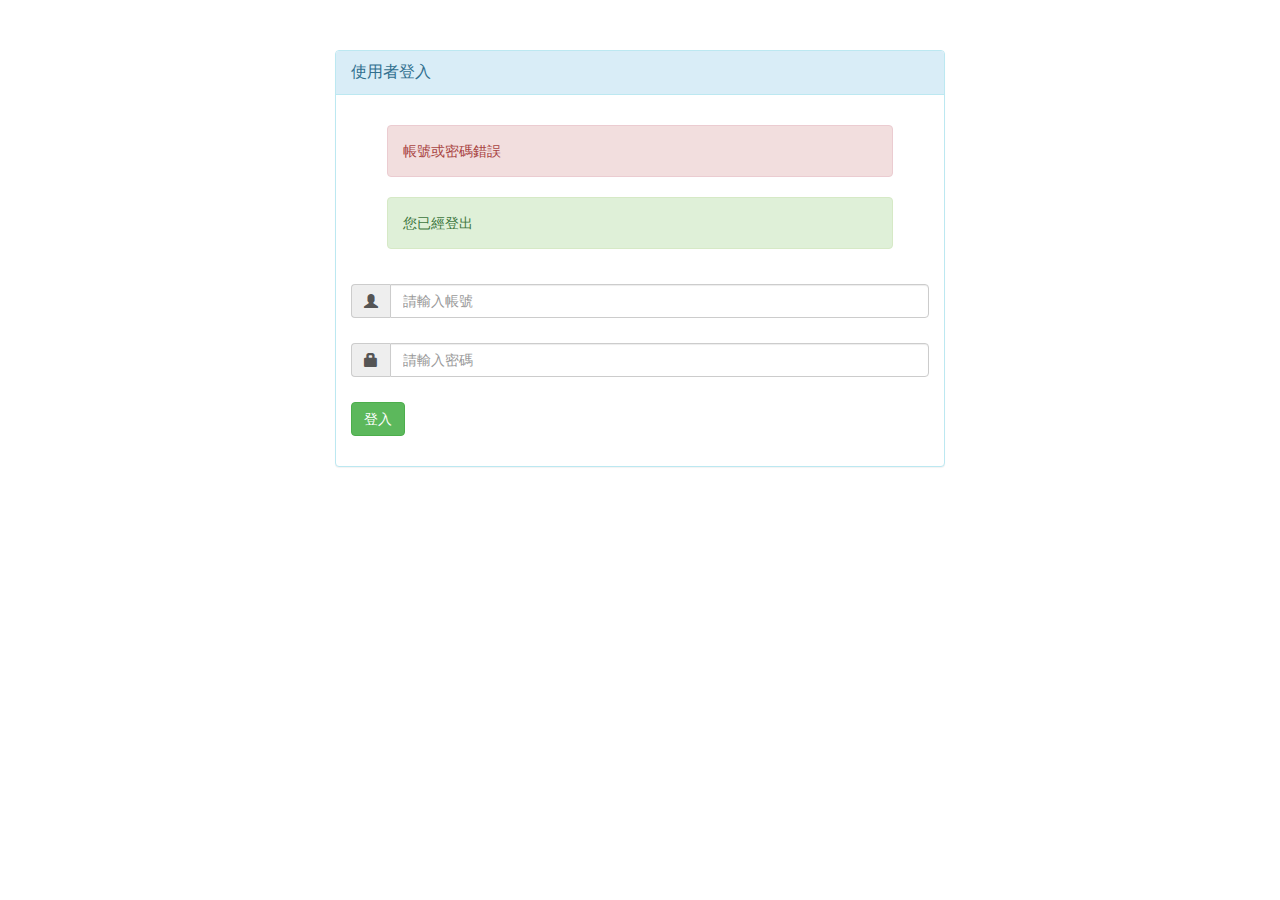
<file: src/main/resources/templates/login/loginPage.html>
<!DOCTYPE HTML>
<html lang="en" xmlns:th="http://www.thymeleaf.org">

<head>

    <title>登入頁面</title>
    <meta charset="utf-8">
    <meta name="viewport" content="width=device-width, initial-scale=1, shrink-to-fit=no">

    <!-- 引入CSS -->
    <link rel="stylesheet"
          href="https://maxcdn.bootstrapcdn.com/bootstrap/3.3.7/css/bootstrap.min.css">

    <script src="https://ajax.googleapis.com/ajax/libs/jquery/3.2.0/jquery.min.js"></script>

    <script src="https://maxcdn.bootstrapcdn.com/bootstrap/3.3.7/js/bootstrap.min.js"></script>

</head>

<body>

<div>

    <div id="loginbox" style="margin-top:50px;" class="mainbox col-md-6 col-md-offset-3 col-sm-8 col-sm-offset-2">

        <div class="panel panel-info">

            <div class="panel-heading">
                <div class="panel-title">使用者登入</div>
            </div>

            <div style="padding-top: 30px" class="panel-body">

                <!-- Login Form -->
                <form th:action="@{/login}"
                      method="POST" class="form-horizontal">

                    <!-- Place for messages: error, alert etc ... -->
                    <div class="form-group">
                        <div class="col-xs-15">
                            <div>

                                <!-- Check for login error -->

                                <div th:if="${param.error}">

                                    <div class="alert alert-danger col-xs-offset-1 col-xs-10">
                                        帳號或密碼錯誤
                                    </div>

                                </div>

                                <!-- Check for logout -->

                                <div th:if="${param.logout}">

                                    <div class="alert alert-success col-xs-offset-1 col-xs-10">
                                        您已經登出
                                    </div>

                                </div>

                            </div>
                        </div>
                    </div>

                    <!-- User name -->
                    <div style="margin-bottom: 25px" class="input-group">
                        <span class="input-group-addon"><i class="glyphicon glyphicon-user"></i></span>

                        <input type="text" name="username" placeholder="請輸入帳號" class="form-control">
                    </div>

                    <!-- Password -->
                    <div style="margin-bottom: 25px" class="input-group">
                        <span class="input-group-addon"><i class="glyphicon glyphicon-lock"></i></span>

                        <input type="password" name="password" placeholder="請輸入密碼" class="form-control">
                    </div>

                    <!-- Login/Submit Button -->
                    <div style="margin-top: 10px" class="form-group">
                        <div class="col-sm-4 controls">
                            <button type="submit" class="btn btn-success">登入</button>
                        </div>
                    </div>

                </form>

            </div>

        </div>

    </div>

</div>

</body>
</html>
</file>
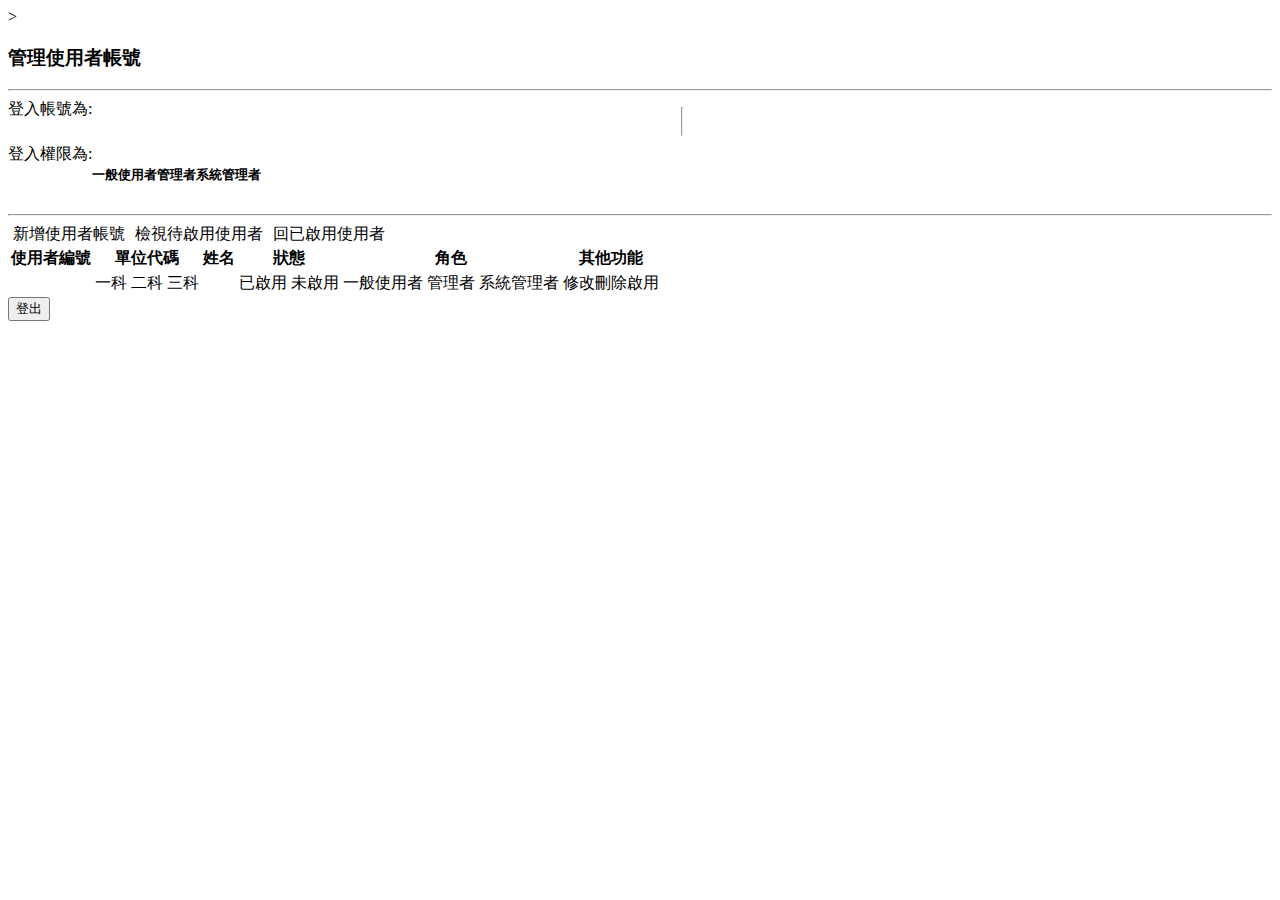
<file: src/main/resources/templates/users/list-users.html>
<!DOCTYPE HTML>
<html lang="en" xmlns:th="http://www.thymeleaf.org"
      xmlns:sec="http://www.thymeleaf.org/thymeleaf-extras-springsecurity5">>

<head>
    <!-- Required meta tags -->
    <meta charset="utf-8">
    <meta name="viewport"
          content="width=device-width, initial-scale=1, shrink-to-fit=no">

    <!-- Bootstrap CSS -->
    <link rel="stylesheet"
          href="https://stackpath.bootstrapcdn.com/bootstrap/4.2.1/css/bootstrap.min.css"
          integrity="sha384-GJzZqFGwb1QTTN6wy59ffF1BuGJpLSa9DkKMp0DgiMDm4iYMj70gZWKYbI706tWS"
          crossorigin="anonymous">

    <title>管理使用者帳號</title>
</head>

<body>

<div class="container">

    <h3>管理使用者帳號</h3>
    <hr>
    <div  style="display: flex">
        登入帳號為:<h5><span sec:authentication="name" class="badge badge-primary"></span></h5>
        <hr>
    </div>
    <div style="display: flex">登入權限為:
        <h5><span sec:authorize="hasRole('EMPLOYEE')" class="badge badge-primary">一般使用者</span></h5>
        <h5><span sec:authorize="hasRole('MANAGER')" class="badge badge-primary">管理者</span></h5>
        <h5><span sec:authorize="hasRole('ADMIN')" class="badge badge-primary">系統管理者</span></h5>
    </div>
    <hr>

    <div style="display: flex">
    <!-- 新增使用者帳號,設定ROLE_ADMIN可視 -->
    <div sec:authorize="hasRole('ROLE_ADMIN')">
        <div>
            <a th:href="@{/users/showFormForAdd}" style="margin: 5px"
               class="btn btn-info btn-sm mb-3"> 新增使用者帳號 </a>
        </div>
    </div>

    <!-- 顯示未啟用的user,設定ROLE_ADMIN可視 -->
    <div sec:authorize="hasRole( 'ROLE_ADMIN')">
        <a th:if="${status == true}" th:href="@{/users/non-list}" id="switchUn" style="margin: 5px"
           class="btn btn-warning btn-sm mb-3"> 檢視待啟用使用者 </a>
    </div>
    <!-- 顯示未啟用的user,設定ROLE_ADMIN可視 -->
    <div sec:authorize="hasRole('ROLE_ADMIN')">
        <a th:if="${status == false}" th:href="@{/users/list}" id="switchEn" style="margin: 5px"
           class="btn btn-warning btn-sm mb-3"> 回已啟用使用者 </a>
    </div>
    </div>

    <!--    使用者列表-->
    <table class="table table-bordered table-striped">
        <thead class="thead-dark">
        <tr>
            <th>使用者編號</th>
            <th>單位代碼</th>
            <th>姓名</th>
            <th>狀態</th>
            <th>角色</th>
            <th>其他功能</th>
        </tr>
        </thead>
        <tbody>
        <tr th:each="tempUser : ${users}">
            <td th:text="${tempUser.id}"></td>
            <td th:switch="${tempUser.orgCode}">
                <span th:case="1">一科</span>
                <span th:case="2">二科</span>
                <span th:case="3">三科</span>
            </td>
            <td th:text="${tempUser.formalName}"></td>
            <td th:switch="${tempUser.enabled}">
                <span th:case="true">已啟用</span>
                <span th:case="false">未啟用</span>
            </td>
            <td th:switch="${tempUser.authority}">
                <span th:case="ROLE_EMPLOYEE">一般使用者</span>
                <span th:case="ROLE_MANAGER">管理者</span>
                <span th:case="ROLE_ADMIN">系統管理者</span>
            </td>

            <!-- Add update button/link -->
            <td>
                <div style="display: flex;justify-content: space-around">
                <div sec:authorize="hasAnyRole('ROLE_MANAGER', 'ROLE_ADMIN')">
                    <a th:href="@{/users/showFormForUpdate(userId=${tempUser.id})}"
                       class="btn btn-info btn-sm"> 修改
                    </a>
                </div>
                <div sec:authorize="hasRole('ROLE_ADMIN')" >
                    <a th:href="@{/users/delete(userId=${tempUser.id})}"
                       class="btn btn-danger btn-sm" onclick="if (!(confirm('確認是否刪除此使用者?'))) return false">刪除
                    </a>
                </div>
                <div sec:authorize="hasAnyRole('ROLE_MANAGER', 'ROLE_ADMIN')">
                    <a th:if="${status == false}" th:href="@{/users/enable(userId=${tempUser.id})}"
                       class="btn btn-success btn-sm"> 啟用
                    </a>
                </div>
                </div>
            </td>
        </tr>
        </tbody>
    </table>
    <!-- 登出按鈕 -->
    <form action="#" th:action="@{/logout}"
          method="POST">

        <input type="submit" value="登出" class="btn btn-outline-primary mt-2"/>

    </form>
</div>
</body>
</html>
</file>
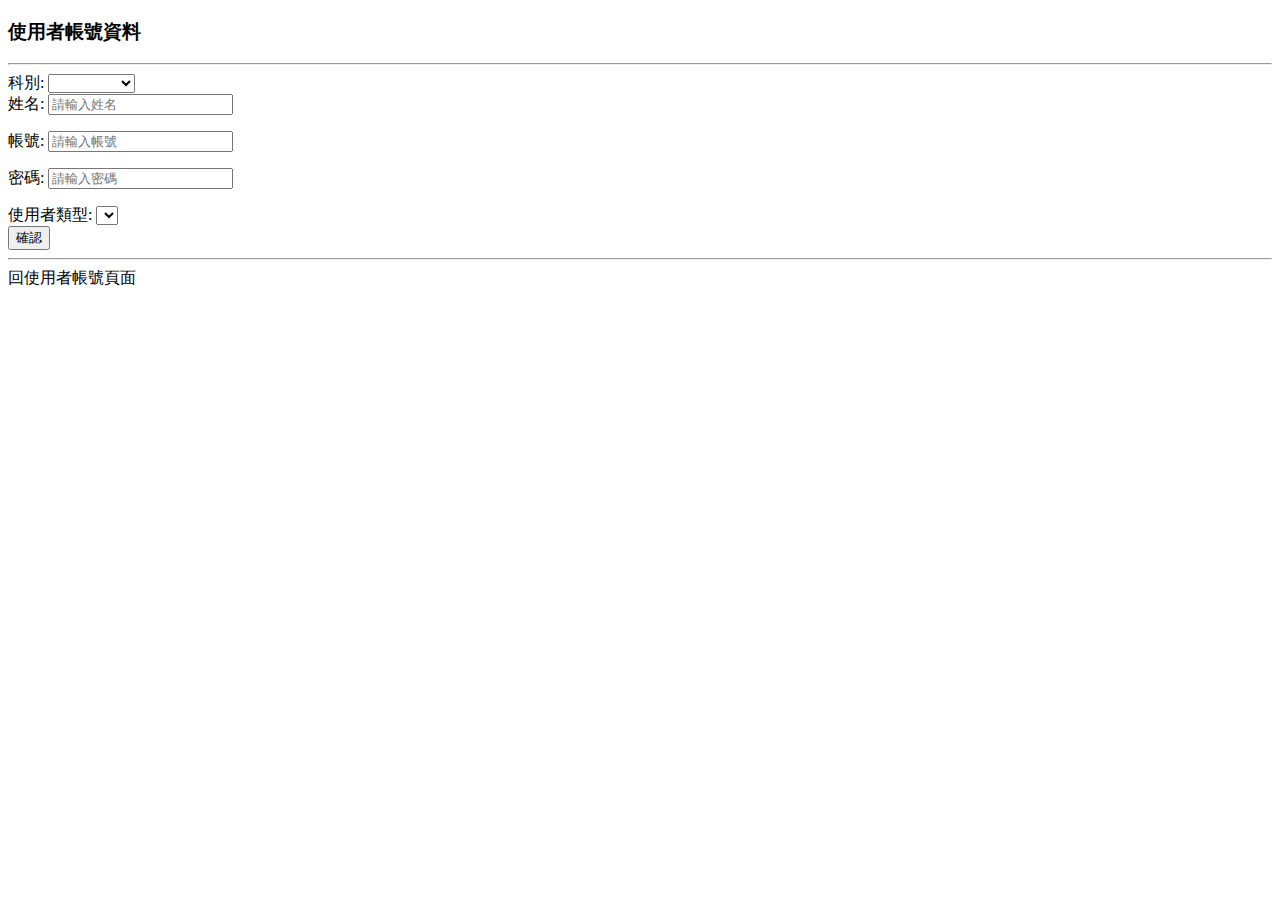
<file: src/main/resources/templates/users/user-add-form.html>
<!DOCTYPE HTML>
<html lang="en" xmlns:th="http://www.thymeleaf.org">

<head>
    <!-- Required meta tags -->
    <meta charset="utf-8">
    <meta name="viewport" content="width=device-width, initial-scale=1, shrink-to-fit=no">

    <!-- Bootstrap CSS -->
    <link rel="stylesheet" href="https://stackpath.bootstrapcdn.com/bootstrap/4.2.1/css/bootstrap.min.css"
          integrity="sha384-GJzZqFGwb1QTTN6wy59ffF1BuGJpLSa9DkKMp0DgiMDm4iYMj70gZWKYbI706tWS" crossorigin="anonymous">

    <!-- 引入Css -->
    <link rel="stylesheet"
          th:href="@{/css/style.css}"/>
    <title>使用者帳號資料</title>
</head>

<body>

<div class="container">

    <h3>使用者帳號資料</h3>
    <hr>

    <form action="#" th:action="@{/users/save}"
          th:object="${user}" method="POST">

        <!-- Add hidden form field to handle update -->
        <input type="hidden" th:field="*{id}"/>

        <div>科別:
            <select th:field="*{orgCode}" class="form-control mb-4 col-4">
                <option value="0" disabled="disabled">請選擇科別</option>
                <option th:value="1" th:text="第一科"></option>
                <option th:value="'2'" th:text="第二科"></option>
                <option th:value="3" th:text="第三科"></option>
            </select>
        </div>

        <div>
            <label for="formalName">姓名:</label>
            <input type="text" id="formalName" th:field="*{formalName}"
                   class="form-control mb-4 col-4" placeholder="請輸入姓名"/>
            <p th:if="${#fields.hasErrors('formalName')}" class="error" th:errors="*{formalName}"></p>
        </div>

        <div>
            <label for="username" >帳號:</label>
            <input type="text" id="username" th:field="*{username}"
                   class="form-control mb-4 col-4" placeholder="請輸入帳號"/>
            <p th:if="${#fields.hasErrors('username')}" class="error" th:errors="*{username}"></p>
        </div>


        <div>
            <label for="password" >密碼:</label>
            <input type="password" id="password"  th:field="*{password}"
                   class="form-control mb-4 col-4" placeholder="請輸入密碼"/>
            <p th:if="${#fields.hasErrors('password')}" class="error" th:errors="*{password}"></p>
        </div>

        <div>使用者類型:
            <select id="authority" th:field="*{authority}" class="form-control mb-4 col-4">
                <option th:value="ROLE_EMPLOYEE" th:text="一般使用者"></option>
                <option th:value="ROLE_MANAGER" th:text="管理者"></option>
                <option th:value="ROLE_ADMIN" th:text="系統管理者"></option>
            </select>
        </div>

        <button type="submit" class="btn btn-info col-2">確認</button>

    </form>

    <hr>
    <a th:href="@{/users/list}">回使用者帳號頁面</a>

</div>
</body>

</html>
</file>
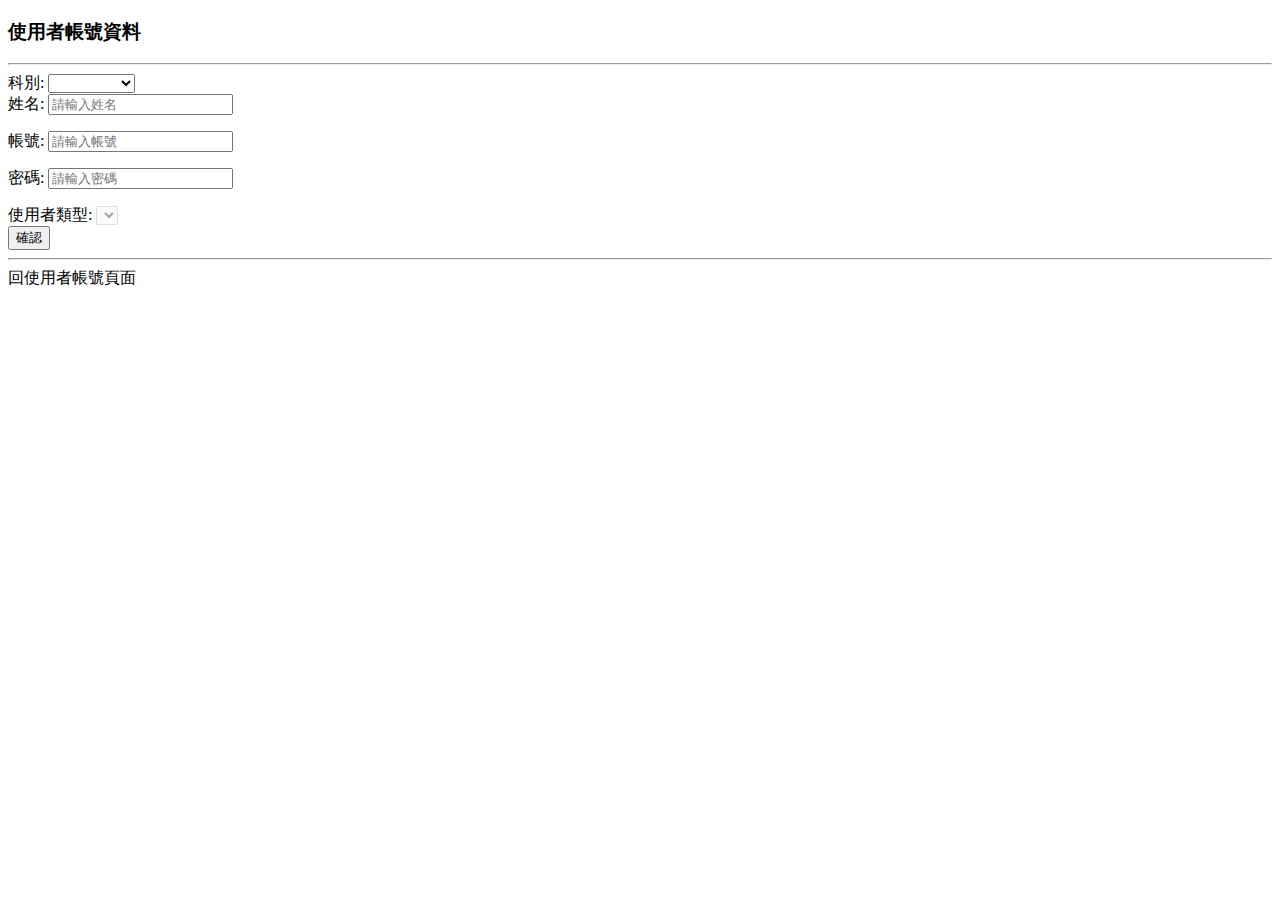
<file: src/main/resources/templates/users/user-update-form.html>
<!DOCTYPE HTML>
<html lang="en" xmlns:th="http://www.thymeleaf.org">

<head>
    <!-- Required meta tags -->
    <meta charset="utf-8">
    <meta name="viewport" content="width=device-width, initial-scale=1, shrink-to-fit=no">

    <!-- Bootstrap CSS -->
    <link rel="stylesheet" href="https://stackpath.bootstrapcdn.com/bootstrap/4.2.1/css/bootstrap.min.css"
          integrity="sha384-GJzZqFGwb1QTTN6wy59ffF1BuGJpLSa9DkKMp0DgiMDm4iYMj70gZWKYbI706tWS" crossorigin="anonymous">
    <!-- 引入Css -->
    <link rel="stylesheet"
          th:href="@{/css/style.css}"/>
    <title>使用者帳號資料</title>
</head>

<body>

<div class="container">

    <h3>使用者帳號資料</h3>
    <hr>

    <form onsubmit="this.authority.disabled=false" action="#" th:action="@{/users/update}"
          th:object="${user}" method="POST">

        <!-- Add hidden form field to handle update -->
        <input type="hidden" th:field="*{id}"/>

        <div>科別:
            <select th:field="*{orgCode}" class="form-control mb-4 col-4">
                <option value="0" disabled="disabled">請選擇科別</option>
                <option th:value="1" th:text="第一科"></option>
                <option th:value="'2'" th:text="第二科"></option>
                <option th:value="3" th:text="第三科"></option>
            </select>
        </div>
        <div>
            <label for="formalName">姓名:</label>
            <input type="text" id="formalName" th:field="*{formalName}"
                   class="form-control mb-4 col-4" placeholder="請輸入姓名"/>
            <p th:if="${#fields.hasErrors('formalName')}" class="error" th:errors="*{formalName}"></p>
        </div>

        <div>
            <label for="username" >帳號:</label>
            <input type="text" id="username" th:field="*{username}"
                   readonly class="form-control mb-4 col-4" placeholder="請輸入帳號"/>
            <p th:if="${#fields.hasErrors('username')}" class="error" th:errors="*{username}"></p>
        </div>

        <div>
            <label for="password" >密碼:</label>
            <input type="text" id="password"   th:field="*{password}"
                   class="form-control mb-4 col-4" placeholder="請輸入密碼"/>
            <p th:if="${#fields.hasErrors('password')}" class="error" th:errors="*{password}"></p>
        </div>

        <input type="hidden" th:field="*{enabled}"/>

        <div>使用者類型:
            <select name="authority" th:field="*{authority}" disabled class="form-control mb-4 col-4">
                <option th:value="ROLE_EMPLOYEE" th:text="一般使用者"></option>
                <option th:value="ROLE_MANAGER" th:text="管理者"></option>
                <option th:value="ROLE_ADMIN" th:text="系統管理者"></option>
            </select>
        </div>

        <button type="submit" class="btn btn-info col-2">確認</button>

    </form>

    <hr>
    <a th:href="@{/users/list}">回使用者帳號頁面</a>

</div>
</body>

</html>
</file>
